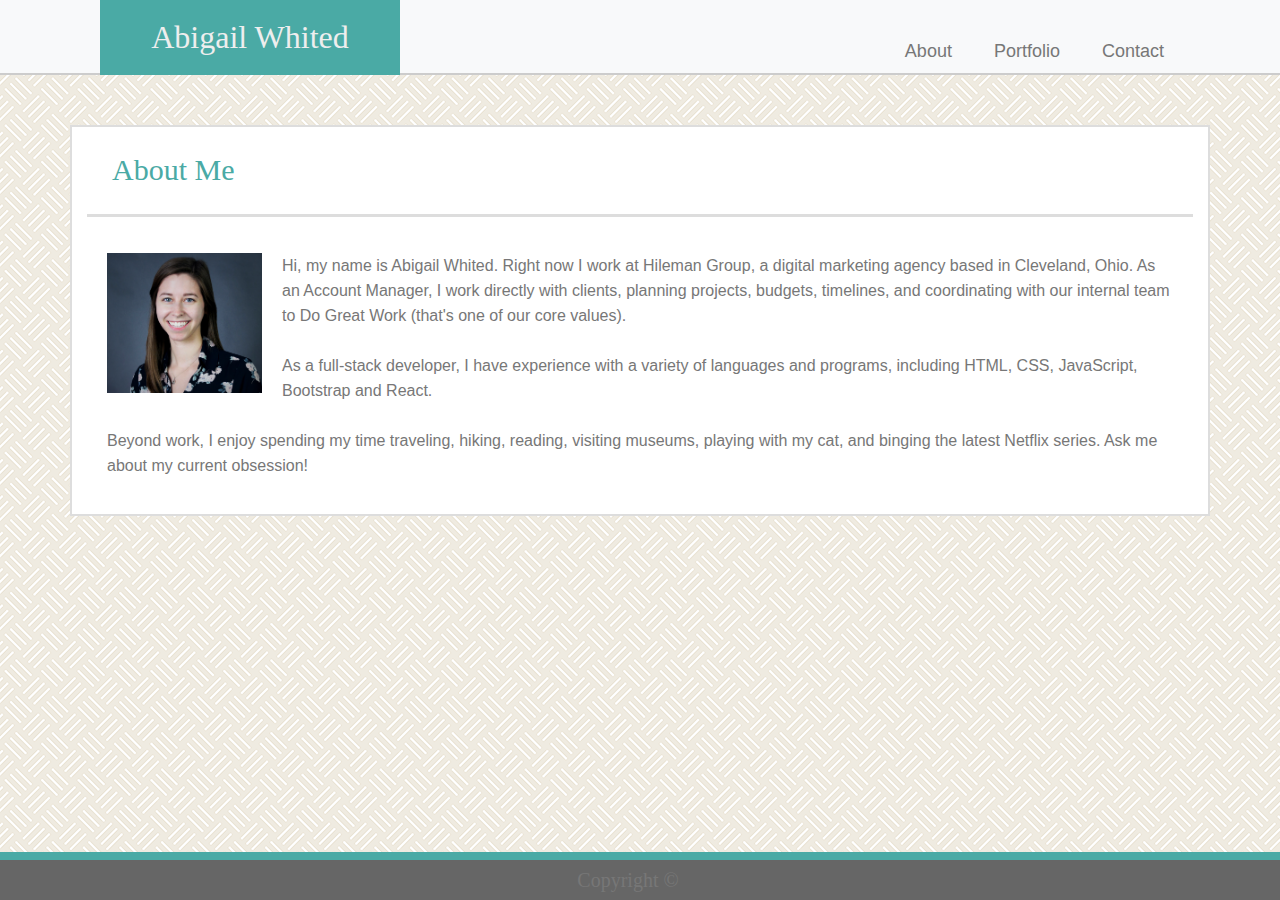
<file: index.html>
<!DOCTYPE html>
<html lang="en-us">

  <head>

    <meta charset="UTF-8">
    <title>Abigail Whited</title>
    <link rel="stylesheet" href="assets/css/reset.css">
    <link rel="stylesheet" href="https://maxcdn.bootstrapcdn.com/bootstrap/4.0.0/css/bootstrap.min.css" integrity="sha384-Gn5384xqQ1aoWXA+058RXPxPg6fy4IWvTNh0E263XmFcJlSAwiGgFAW/dAiS6JXm" crossorigin="anonymous">
    <link rel="stylesheet" href="assets/css/style.css">
    
  </head>

  <body>

    <div id="page-container">
      <div id="content-wrap">

        <nav class="navbar navbar-light bg-light">
          <header>  
            <h1>Abigail Whited</h1>
          </header>
          <ul class="nav">
            <li class="nav-item">
              <a class="nav-link active" href="index.html">About</a>
            </li>
            <li class="nav-item">
              <a class="nav-link" href="portfolio.html">Portfolio</a>
            </li>
            <li class="nav-item">
              <a class="nav-link last" href="contact.html">Contact</a>
            </li>
          </ul>
        </nav>
        
        <div class="background"></div>

        <div class="container">
          <div class="row">
            <div class="content col-lg-12">
              <h2>About Me</h2>
              <hr>
              <p><img id="headshot" src="assets/images/Headshot.png" alt="Abigail Whited Headshot" class="img-fluid">Hi, my name is Abigail Whited. Right now I work at Hileman Group, a digital marketing agency based in Cleveland, Ohio. As an Account Manager, I work directly with clients, planning projects, budgets, timelines, and coordinating with our internal team to Do Great Work (that's one of our core values). <br>
              <br>As a full-stack developer, I have experience with a variety of languages and programs, including HTML, CSS, JavaScript, Bootstrap and React.<br>
              <br>Beyond work, I enjoy spending my time traveling, hiking, reading, visiting museums, playing with my cat, and binging the latest Netflix series.  Ask me about my current obsession!<br></p>
            </div>
          </div>
        </div>


      </div>
          
      <footer>
        <h4 id="copyright">Copyright &copy;</h4>
      </footer>

    </div>
  
  </body>


</html>
</file>
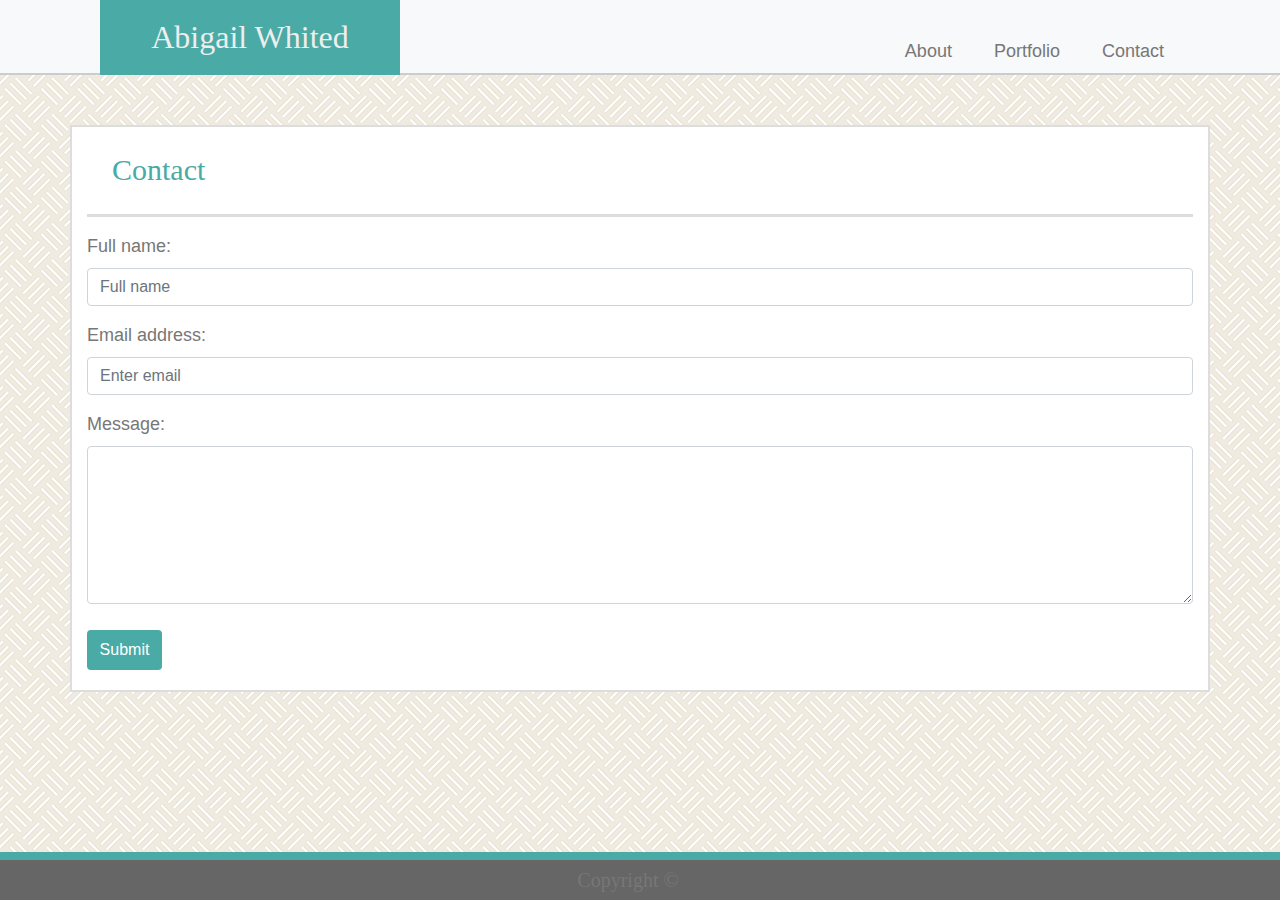
<file: contact.html>
<!DOCTYPE html>
<html lang="en-us">

  <head>

    <meta charset="UTF-8">
    <title>Abigail Whited</title>
    <link rel="stylesheet" href="assets/css/reset.css">
    <link rel="stylesheet" href="https://maxcdn.bootstrapcdn.com/bootstrap/4.0.0/css/bootstrap.min.css" integrity="sha384-Gn5384xqQ1aoWXA+058RXPxPg6fy4IWvTNh0E263XmFcJlSAwiGgFAW/dAiS6JXm" crossorigin="anonymous">
    <link rel="stylesheet" href="assets/css/style.css">
    
  </head>

  <body>

    <div id="page-container">
      <div id="content-wrap">

        <nav class="navbar navbar-light bg-light">
          <header>  
            <h1>Abigail Whited</h1>
          </header>
          <ul class="nav">
            <li class="nav-item">
              <a class="nav-link active" href="index.html">About</a>
            </li>
            <li class="nav-item">
              <a class="nav-link" href="portfolio.html">Portfolio</a>
            </li>
            <li class="nav-item">
              <a class="nav-link last" href="contact.html">Contact</a>
            </li>
          </ul>
        </nav>

        <div class="background"></div>

        <div class="container">
          <div class="row">
            <div class="content col-lg-12">
              <h2>Contact</h2>
              <hr>
              <form>
                <div class="form-group">
                  <label for="fullname" class="label">Full name:</label>
                  <input type="text" class="form-control" id="fullname" placeholder="Full name">
                </div>
                <div class="form-group">
                  <label for="exampleInputEmail1" class="label">Email address:</label>
                  <input type="email" class="form-control" id="exampleInputEmail1" placeholder="Enter email">
                </div>
                <div class="form-group">
                  <label class="label">Message:</label><br>
                  <textarea name="message" class="form-control" rows=6></textarea>
                </div>
                <button type="submit" class="btn btn-primary button">Submit</button>
              </form>
            </div>
          </div>
        </div>

      
      </div>
        
      <footer>
        <h4 id="copyright">Copyright &copy;</h4>
      </footer>

    </div>
    
  </body>
  
  
</html>
</file>
<file: assets/css/style.css>
body {
  padding: 0;
  margin: 0;
  font-family: 'Arial', 'Helvetica Neue', Helvetica, sans-serif;
  font-size: 18px;
  line-height: 150%;
  color: #333;
  background-image: url("../images/floor-tile.png");
  height: 100%
}

#page-container {
  position: relative;
  min-height: 100vh;
}

#content-wrap {
  padding-bottom: 0rem;
}

a {
  float: right;
  margin-top: 20px;
  margin-right: 10px;
  color: #777777;
}

h1, h2, h3, h4 {
  font-family: Georgia, Times, "Times New Roman", serif;
}

h1 {
  font-size: 32px;
  color: #eee;
  text-align: center;
  background: #4aaaa5;
  width: 300px;
  height: 75px;
  margin-left: 100px;
  float: left;
  line-height: 75px;
}

h2 {
  font-size: 30px;
  color: #4aaaa5;
  padding: 25px 0px 10px 25px;
}

h3 {
  line-height: 50px;
  text-align: center;
}

p {
  padding: 20px;
  color: #777777;
  font-size: 16px;
  line-height: 25px;
}

#headshot {
  padding: 0px 20px 10px 0px;
  float: left;
  width: 175px;
  height: 150px;
}

.label {
  font-family: 'Arial', 'Helvetica Neue', Helvetica, sans-serif;
  color: #777777;
}

.navbar {
  background: #ffffff;
  color: #777777;
  height: 75px;
  width: 100%;
  border-bottom: 2px solid #cccccc;
  padding: 0px;
}

.navbar-brand {
  padding: 10px 20px 10px 20px;
  color: #777777;
  float: right;
}

.last {
  margin-right: 100px; 
}

.content {
  background-color: #ffffff;
  border: 2px solid #dddddd;
  margin-left: auto;
  margin-right: auto;
  margin-top: 50px;
  margin-bottom: 100px;
}

hr {
  display: block;
  height: 3px;
  background-color: #dddddd;
  border: none;
  
}

.button {
  background-color: #4aaaa5;
  color: #ffffff;
  border: none;
  text-align: center;
  height: 40px;
  width: 75px;
  text-align: center;
  margin-top: 10px;
  margin-bottom: 20px;
}

footer {
  position: absolute;
  clear: both;
  width: 100%;
  left: 0px;
  bottom: 0;
  background-color: #666666;
  border-top: 8px solid #4aaaa5;
  height: 20px;
  text-align: center;
  font-size: 12px;
  padding: 20px;
}

#copyright {
  position: absolute;
  bottom: 0;
  padding: 0px;
  font-size: 20px;
  color: #777777;
  width: 95%;
}

.project {
  background-color: #4aaaa5;
  color: #ffffff;
}

.clearfix {
  overflow: auto;
}

.tile {
  margin: 10px;
}

input, textarea {
  padding: 5px;
}
</file>
